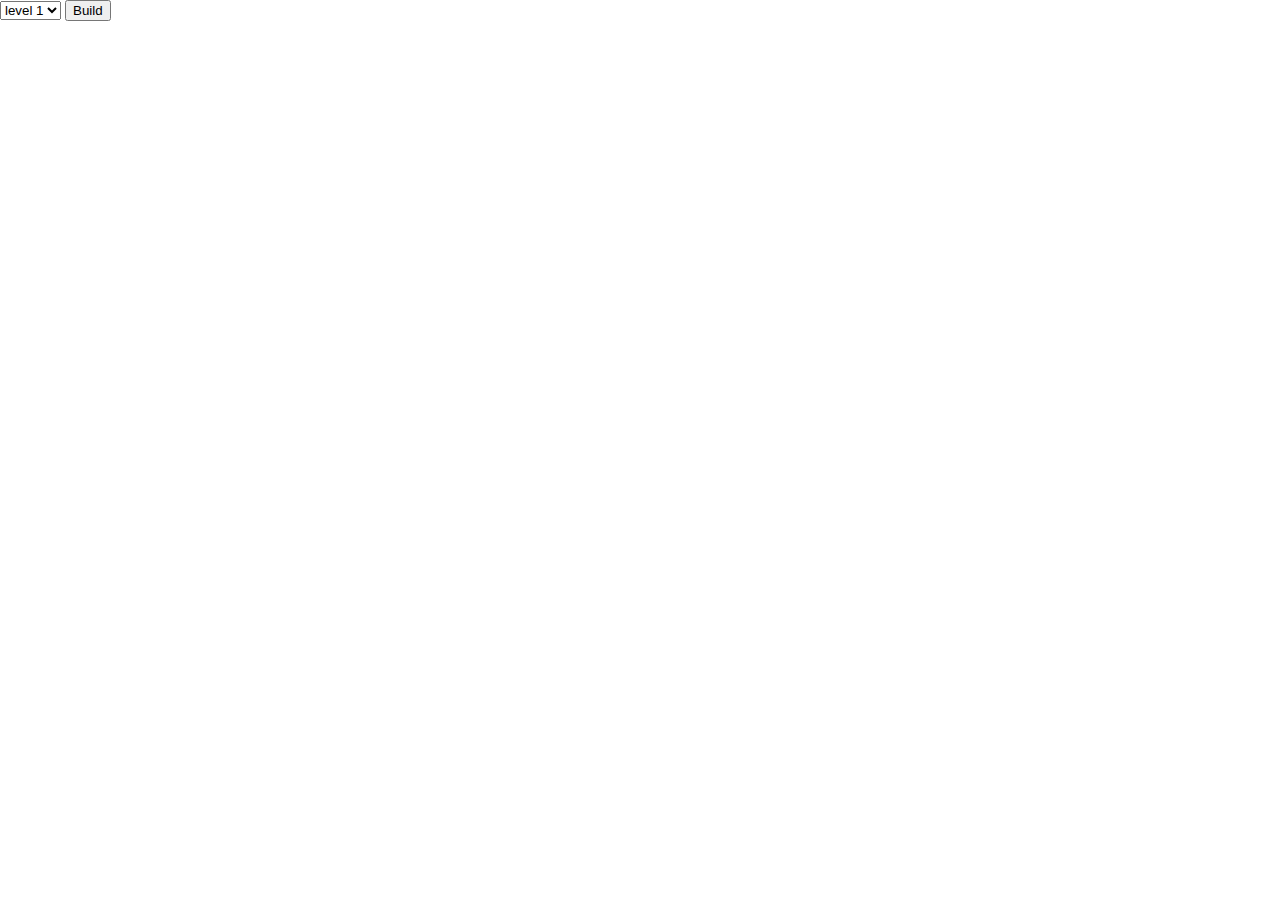
<file: index.html>
<html>
  <head>
    <title>Labyrinth Game</title>
    <link rel="stylesheet" href="css/main.css" media="screen" title="no title" charset="utf-8">
  </head>
  <body>
    <select id="levelSelect">
      <option value="1">level 1</option>
      <option value="2">level 2</option>
      <option value="3">level 3</option>
    </select>
    <button onclick="buildLevelBtnAction();">Build</button>
    <span id="invalidLevelText">The selected level is invalid!</span>

    <div id="gameField">
    </div>
  </body>
  <script charset="utf-8" src="libs/jquery-2.1.1.min.js"></script>
  <script charset="utf-8" src="js/main.js"></script>
</html>
</file>
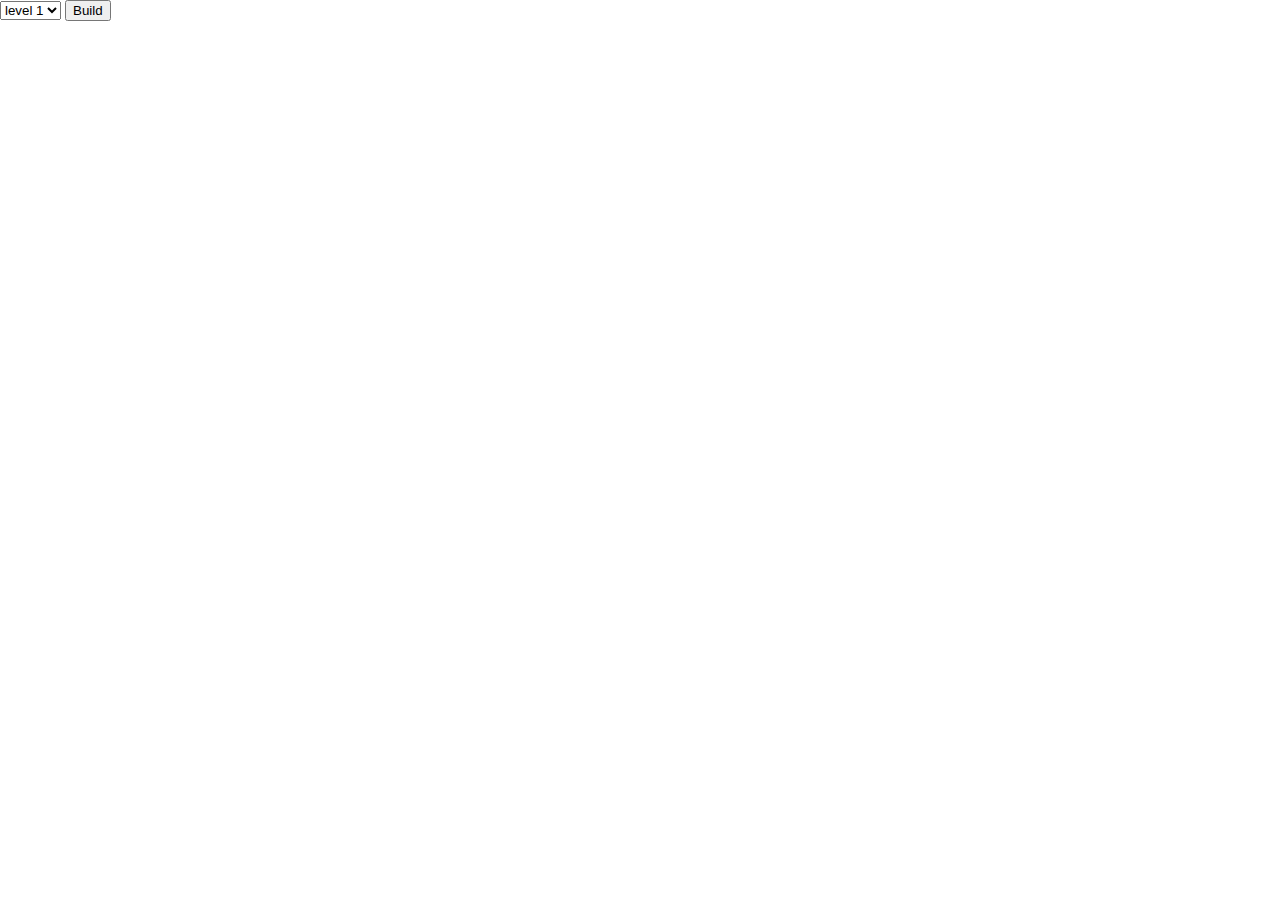
<file: game.html>
<html>
  <head>
    <title>petulant-octo-game</title>
    <link rel="stylesheet" href="css/main.css" media="screen" title="no title" charset="utf-8">
  </head>
  <body>
    <select id="levelSelect">
      <option value="1">level 1</option>
      <option value="2">level 2</option>
      <option value="3">level 3</option>
      <option value="4">level 4</option>
      <option value="5">level 5</option>
    </select>
    <button onclick="buildLevelBtnAction();">Build</button>
    <span id="invalidLevelText">The selected level is invalid!</span>

    <div id="gameField">
      
    </div>
  </body>
  <script charset="utf-8" src="libs/jquery-2.1.1.min.js"></script>
  <script charset="utf-8" src="js/main.js"></script>
  <script charset="utf-8" src="js/game.js"></script>
</html>
</file>
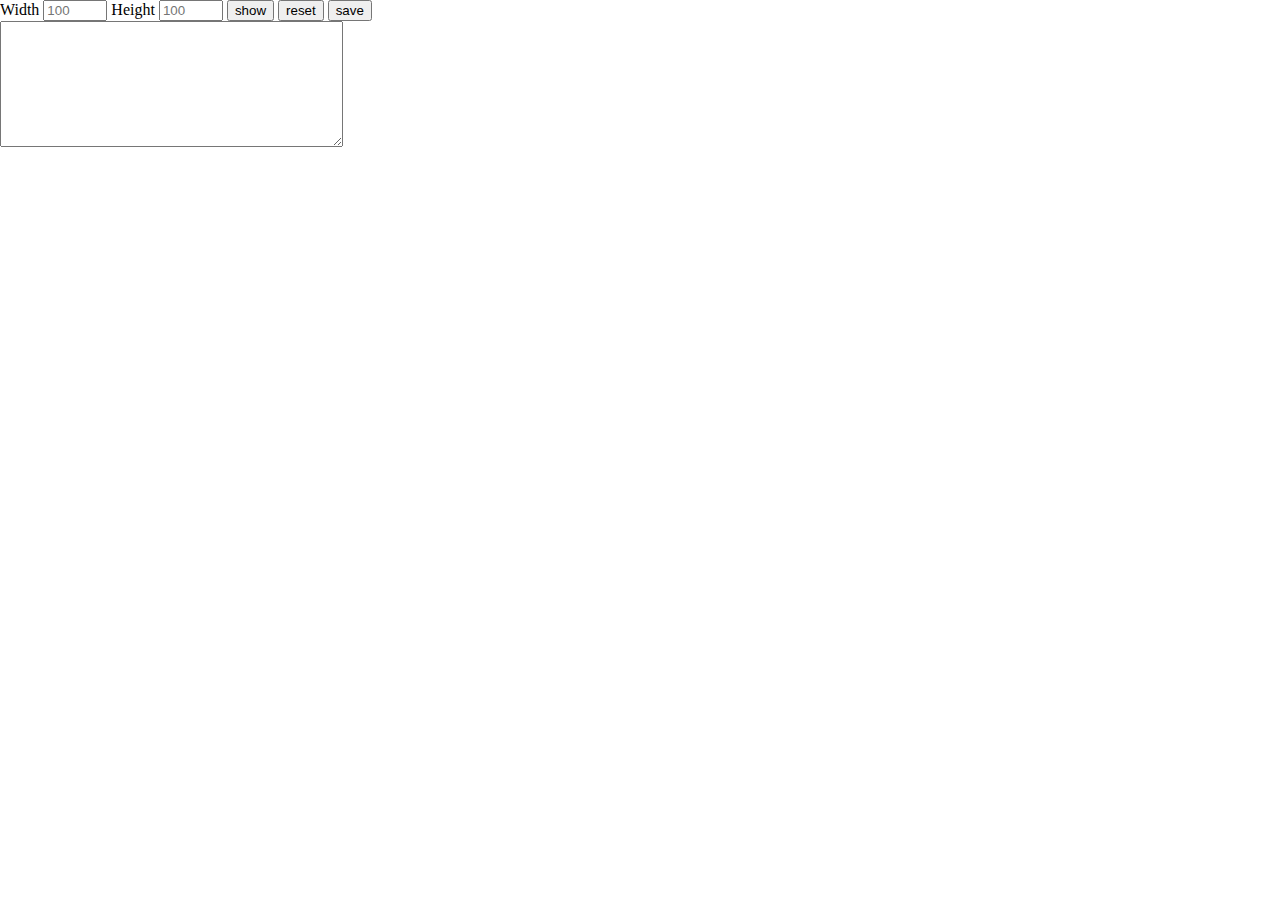
<file: generator.html>
<html>
  <head>
    <title>petulant-octo-game</title>
    <link rel="stylesheet" href="css/main.css" media="screen" title="no title" charset="utf-8">
  </head>
  <body>
    Width <input type="number" id="fieldWidth" placeholder="100" min="50" max="300" step="10">
    Height <input type="number" id="fieldHeight" placeholder="100" min="50" max="300" step="10">

    <button onclick="buildField();">show</button>
    <button onclick="resetGameField();">reset</button>
    <button onclick="saveLevel();">save</button>
    <br>
    <textarea id="levelJsonTextarea" rows="8" cols="40"></textarea>

    <div id="gameField">
    </div>
  </body>
  <script charset="utf-8" src="libs/jquery-2.1.1.min.js"></script>
  <script charset="utf-8" src="js/main.js"></script>
  <script charset="utf-8" src="js/generator.js"></script>
</html>
</file>
<file: css/main.css>
html, body {
  margin: 0px;
}

#gameField {
  position: relative;
  background-color: green;
  top: 50px;
  left: 50px;
}

#gameField div {
  position: absolute;
}

#player {
  width: 10px;
  height: 10px;
  background-color: red;
}

#finish {
  width: 10px;
  height: 10px;
  background-color: blue;
}

.wall {
  width: 10px;
  height: 10px;
  background-color: black;
}

#invalidLevelText {
  display: none;
}

.selectedWall {
  background-color: green;
}
</file>
